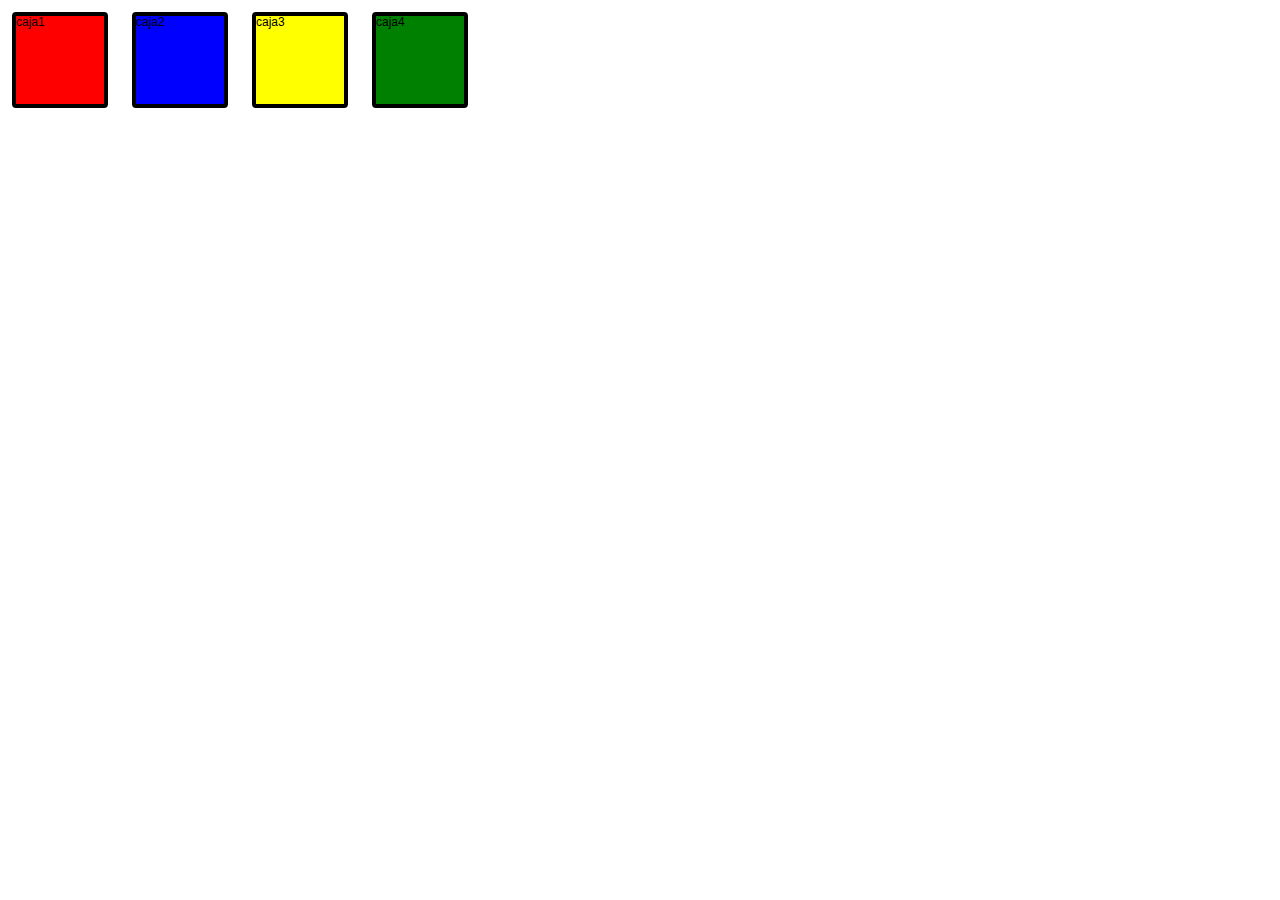
<file: index.html>
<!DOCTYPE html>
<html>
<head>
	<title>Pagina web test</title>
	<link rel="stylesheet" type="text/css" href="estilo.css">
	<link rel="stylesheet" type="text/css" href="normalize.css">
</head>
<body>
	<div class="caja1">caja1</div><div class="caja2">caja2</div><div class="caja3">caja3</div><div class="caja4">caja4</div>
</body>
</html>
</file>
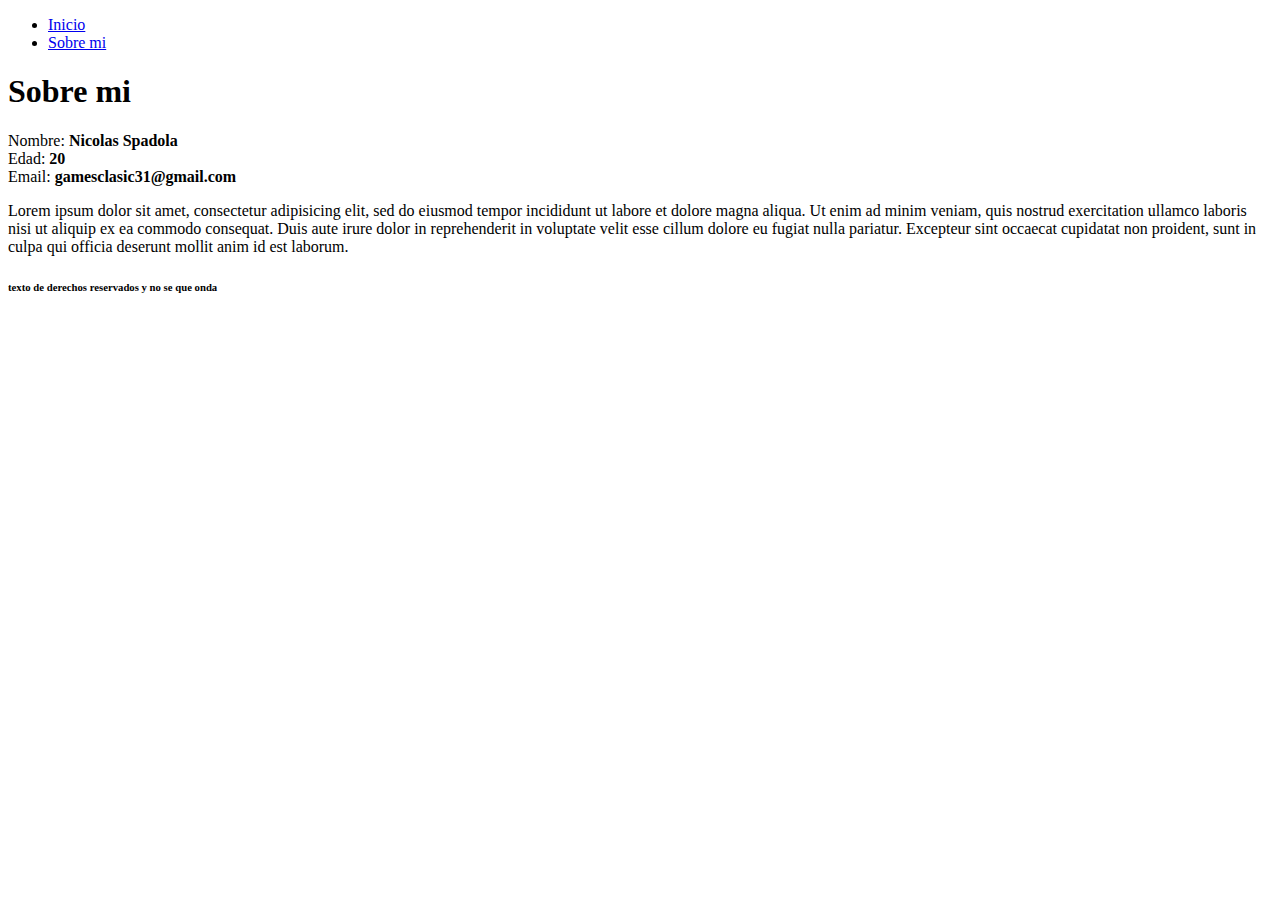
<file: pag2.html>
<!DOCTYPE html>
<html>
	<head>
		<title>Sobre mi</title>
		<meta charset="utf-8">

	</head>
	<body>
		<header>
			<nav>
				<ul>
					<li><a href="index.html">Inicio</a></li>
					<li><a href="pag2.html">Sobre mi</a></li>
				</ul>
			</nav>
		</header>
		<article>
			<section>
				<h1>Sobre mi</h1>
				<p>	
					Nombre: <b>Nicolas Spadola</b><br>
					Edad: <b>20</b><br>
					Email: <b>gamesclasic31@gmail.com</b><br>
				</p>
				<p>
					Lorem ipsum dolor sit amet, consectetur adipisicing elit, sed do eiusmod
					tempor incididunt ut labore et dolore magna aliqua. Ut enim ad minim veniam,
					quis nostrud exercitation ullamco laboris nisi ut aliquip ex ea commodo
					consequat. Duis aute irure dolor in reprehenderit in voluptate velit esse
					cillum dolore eu fugiat nulla pariatur. Excepteur sint occaecat cupidatat non
					proident, sunt in culpa qui officia deserunt mollit anim id est laborum.
				</p>
			</section>
		</article>
		<footer>
			<h6>texto de derechos reservados y no se que onda</h6>
		</footer>
	</body>
</html>
</file>
<file: estilo.css>
* {
	font-family: arial;
	font-size: 12px
}

div {
	width: 8em;
	height: 8em;
	margin: 1em;
	display: inline-block;
	border: 4px solid black;
	border-radius: 4px;
}

.caja1 {
	background-color: red;
}

.caja2 {
	background-color: blue;
}

.caja3 {
	background-color: yellow;
}


.caja4 {
	background-color: green;
}
</file>
